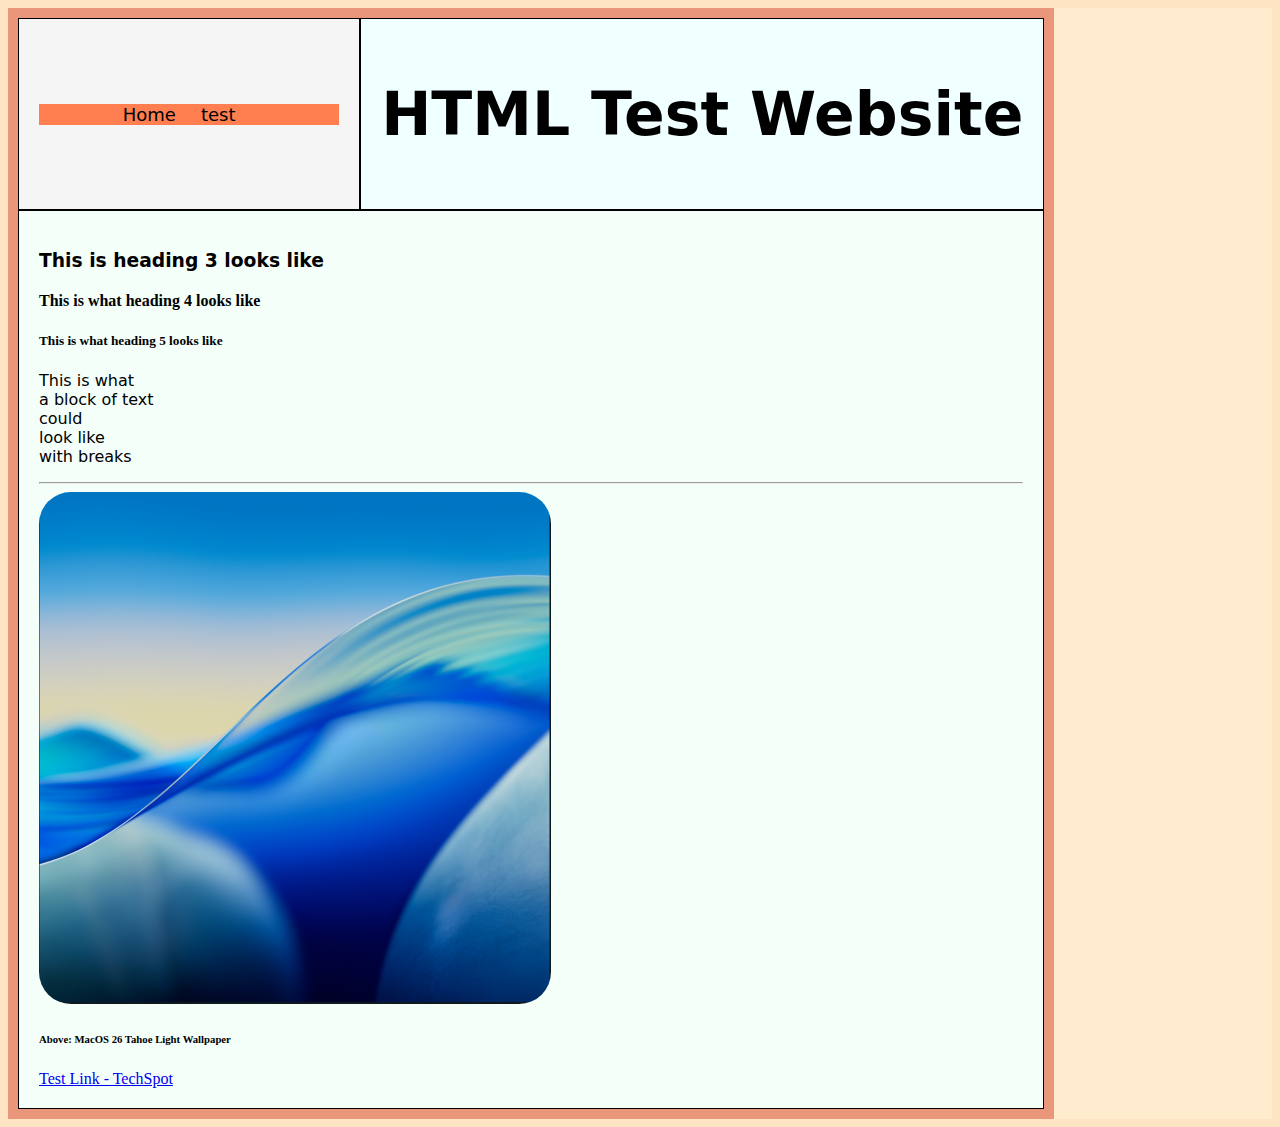
<file: Grid/index.html>
<!DOCTYPE html>
<html lang="en-AU">
    <head>
        <meta charset="UTF-8">
        <meta name="viewport" content="width=device-width, initial-scale=1.0">
        <title>HTML Boilerplate</title>
        <link rel="stylesheet" href="stylesheets/style.css">
    </head>
    <body>
        <!-- Navigation Section -->
        <div class="grid-container">
            <div class="item">
                <nav>
                    <ul>
                        <li><a href="index.html">Home</a></li>
                        <li><a href="test.html"> test</a></li>
                    </ul>
                </nav>
            </div>
        <!-- Heading Section -->
            <div class="item2">
                <h1>HTML Test Website</h1>
            </div>
        <!-- Content Section -->
            <div class="item3">
                <h3>This is heading 3 looks like</h3>
                <h4>This is what heading 4 looks like</h4>
                <h5>This is what heading 5 looks like</h5>
                <p>This is what <br> a block of text </br>could <br>look like </br>with breaks</p>
                <hr>
                <img src="images/cool_image.png", alt="test image - MacOS 26 Tahoe">
                <h6>Above: MacOS 26 Tahoe Light Wallpaper</h6>
                <a href="https://www.techspot.com">Test Link - TechSpot</a>
                </hr>
            </div>
        </div>
    </body>
</html>
</file>
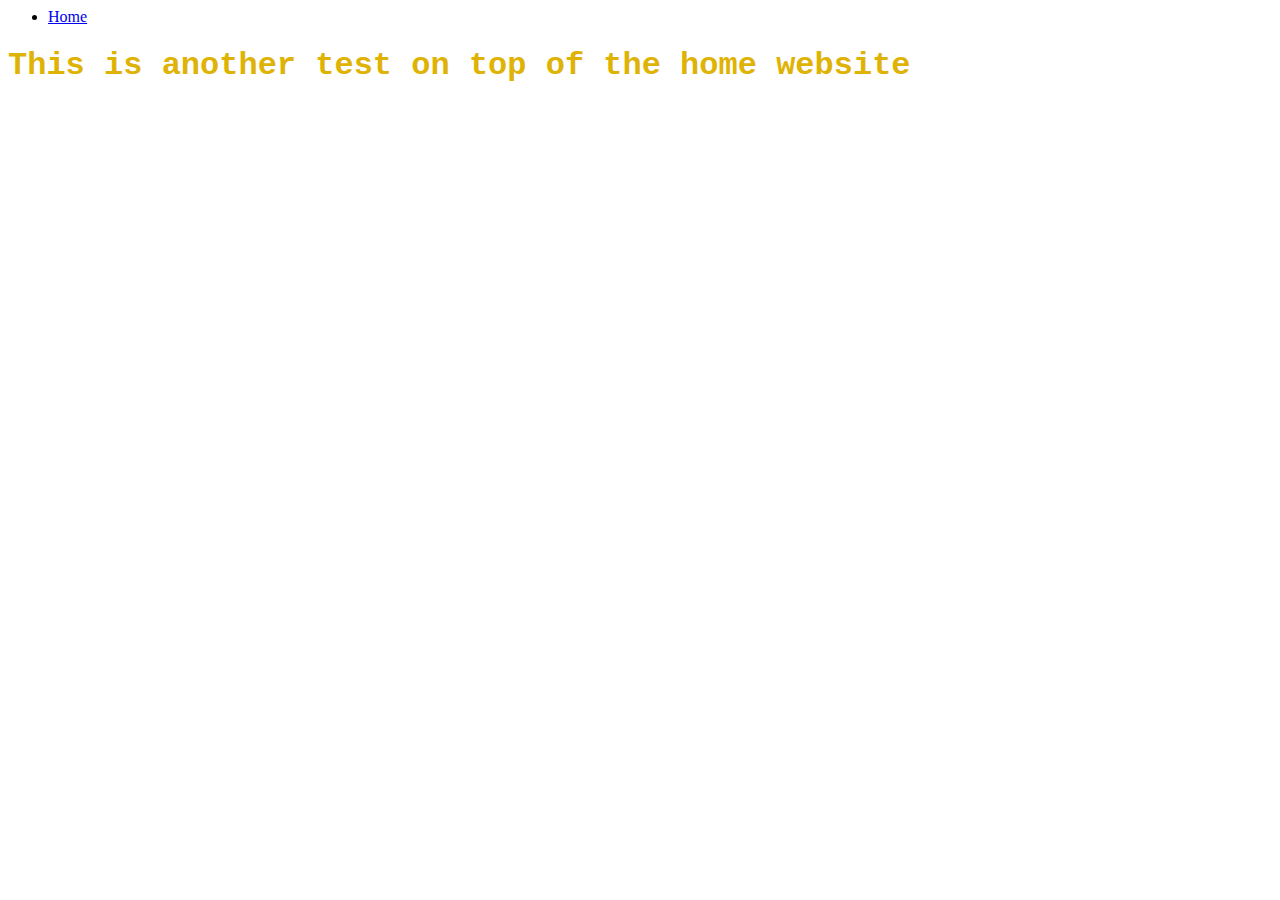
<file: Grid/test.html>
<html lang="en">
<head>
    <title>Random test website</title>
    <link rel="stylesheet" href="stylesheets/test.css">
</head>
<nav>
    <ul>
        <li><a href="index.html">Home</a></li>
    </ul>
</nav>
<body>
    <b><h1>This is another test on top of the home website</h1></b>
</body>
</html>
</file>
<file: Grid/stylesheets/style.css>
html{
    background-color: bisque;
}

body{
    background-color: blanchedalmond;
}

nav{
    font-family: system-ui, -apple-system, BlinkMacSystemFont, 'Segoe UI', Roboto, Oxygen, Ubuntu, Cantarell, 'Open Sans', 'Helvetica Neue', sans-serif;
    background-color: coral;
}

nav ul{
    list-style-type: none;
    margin: 0;
    padding: 0;
}

nav li{
    display: inline;
    margin-right: 20px;
    padding-bottom: 5px;
    font-size: large;
}

nav a{
    color: black;
    text-decoration: none;
}

h1 {
    font-family:system-ui, -apple-system, BlinkMacSystemFont, 'Segoe UI', Roboto, Oxygen, Ubuntu, Cantarell, 'Open Sans', 'Helvetica Neue', sans-serif;
    text-align: center;
}

h3 {
    font-family: system-ui, -apple-system, BlinkMacSystemFont, 'Segoe UI', Roboto, Oxygen, Ubuntu, Cantarell, 'Open Sans', 'Helvetica Neue', sans-serif;
}

p {
    font-family: system-ui, -apple-system, BlinkMacSystemFont, 'Segoe UI', Roboto, Oxygen, Ubuntu, Cantarell, 'Open Sans', 'Helvetica Neue', sans-serif;
}

img{
    max-width: 512px;
    max-height: 512px;
    border-radius: 32px;
}
.grid-container{
    display: inline-grid;
    grid-template-columns: 1fr 1fr 1fr;
    background-color: darksalmon;
    padding: 10px;
}

.item{
    background-color: whitesmoke;
    border: 1px solid black;
    padding: 20px;
    justify-content: center;
    align-content: center;
    text-align: center;
}

.item2{
    background-color: azure;
    border: 1px solid black;
    padding: 20px;
    font-size: 30px;
    justify-content: center;
    align-content: center;
    text-align: center;
    grid-column: span 2;   
}

.item3{
    background-color: mintcream;
    border: 1px solid black;
    padding: 20px;
    align-content: center;
    text-align: left;
    grid-column: span 3;
}
</file>
<file: Grid/stylesheets/test.css>
h1 {
    color: rgb(223, 179, 6);
    font-family: 'Courier New', Courier, monospace;
}

h2 {
    color:rgb(75, 137, 253);
    scroll-padding-left: initial;
    font-family: 'Franklin Gothic Medium', 'Arial Narrow', Arial, sans-serif;
}

img {
    border-radius: 50px;
}

p {
    color: yellowgreen;
    font-family: cursive;
}
</file>
